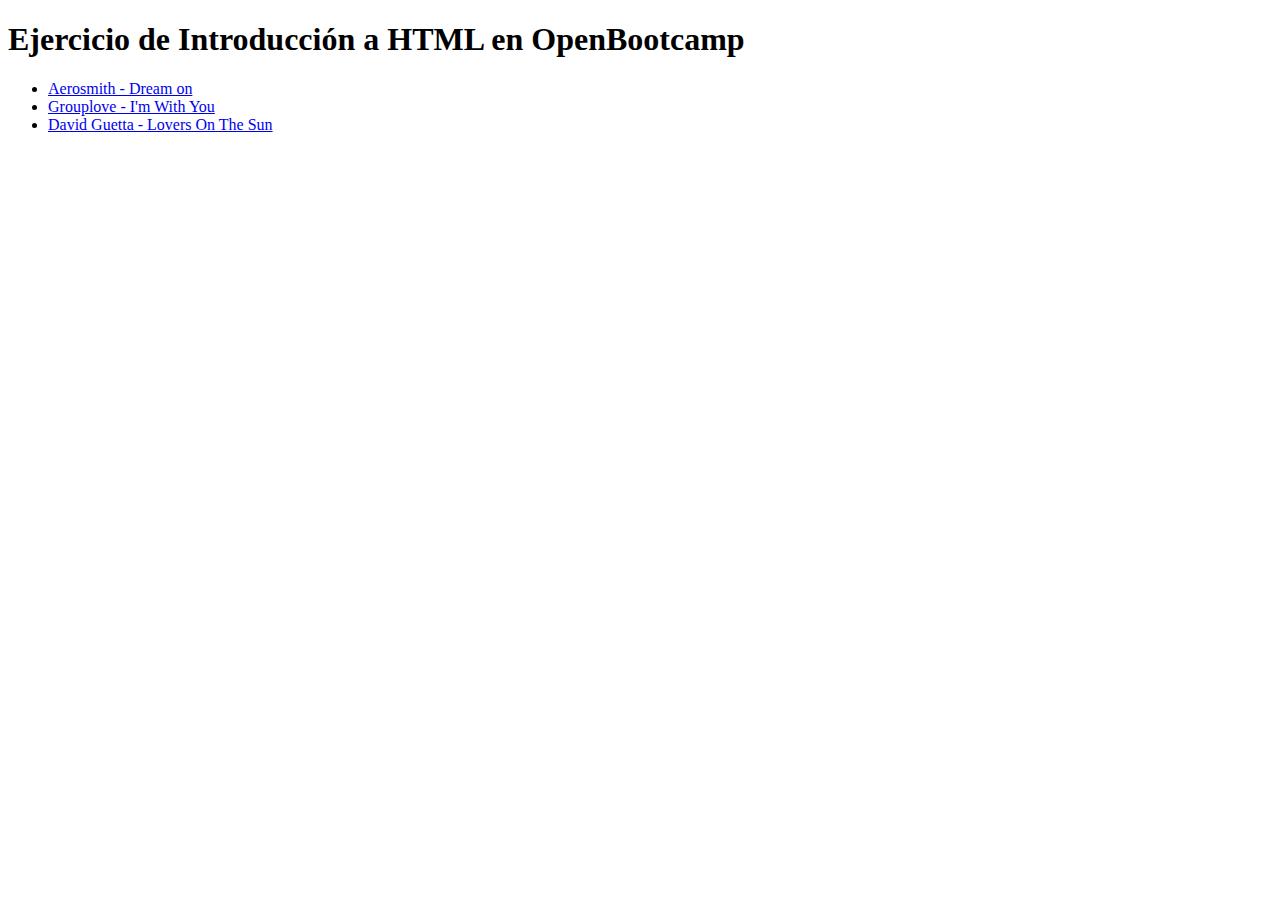
<file: 01-Introduccion/ejercicio-1/index.html>
<!DOCTYPE html>
<html lang="en">

<head>
  <meta charset="UTF-8">
  <meta http-equiv="X-UA-Compatible" content="IE=edge">
  <meta name="viewport" content="width=device-width, initial-scale=1.0">
  <title>Ejercicio de Introducción a HTML en OpenBootcamp</title>
</head>

<body>
  <main>
    <h1>Ejercicio de Introducción a HTML en OpenBootcamp</h1>
    <!-- Este es mi primer comentario de dos líneas
    Aprendiendo a documentar mi código con OpenBootcamp -->
    <ul>
      <li>
        <a href="https://www.youtube.com/watch?v=89dGC8de0CA&list=RDMMzj5RKp0inTw&index=6&ab_channel=AerosmithVEVO"
          target="_blank">Aerosmith - Dream on</a>
      </li>
      <li>
        <a href="https://www.youtube.com/watch?v=NdB296pKdPI&list=RDMMzj5RKp0inTw&index=13&ab_channel=GROUPLOVE"
          target="_blank">Grouplove - I'm With You</a>
      </li>
      <li>
        <a href="https://www.youtube.com/watch?v=BPiW0tkWfeg&list=RDGMEMYH9CUrFO7CfLJpaD7UR85w&start_radio=1&rv=IVzyErnSnFI&ab_channel=DavidGuetta"
          target="_blank">David Guetta - Lovers On The Sun</a>
      </li>
    </ul>
  </main>
</body>

</html>
</file>
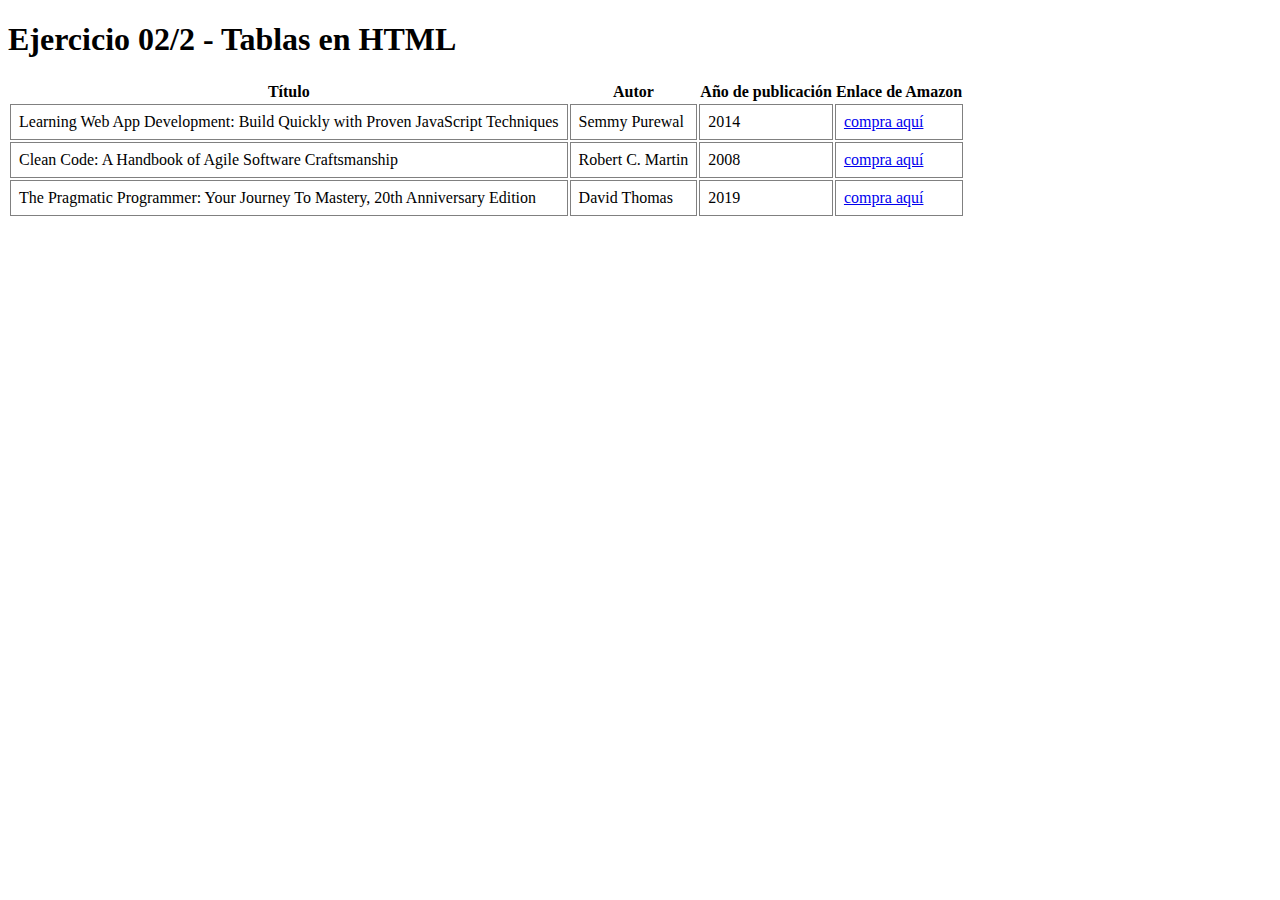
<file: 02-Forms-Tables/ejercicio-2-2/index.html>
<!DOCTYPE html>
<html lang="en">

<head>
  <meta charset="UTF-8">
  <meta http-equiv="X-UA-Compatible" content="IE=edge">
  <meta name="viewport" content="width=device-width, initial-scale=1.0">
  <link rel="stylesheet" href="style.css">
  <title>Ejercicio 02/2 - Tablas en HTML</title>
</head>

<body>
  <main>
    <h1>Ejercicio 02/2 - Tablas en HTML</h1>
    <table>
      <thead>
        <tr>
          <th>Título</th>
          <th>Autor</th>
          <th>Año de publicación</th>
          <th>Enlace de Amazon</th>
        </tr>
      </thead>
      <tbody>
        <tr>
          <td>Learning Web App Development: Build Quickly with Proven JavaScript Techniques</td>
          <td>Semmy Purewal</td>
          <td>2014</td>
          <td>
            <a href="https://www.amazon.com/-/es/Semmy-Purewal/dp/1449370195/ref=sr_1_2?__mk_es_US=%C3%85M%C3%85%C5%BD%C3%95%C3%91&crid=3MW8U4NZP2AJ0&keywords=learning+web+development&qid=1670022489&s=books&sprefix=learning+web+develo%2Cstripbooks-intl-ship%2C1807&sr=1-2"
              target="_blank">compra aquí</a>
          </td>
        </tr>
        <tr>
          <td>Clean Code: A Handbook of Agile Software Craftsmanship</td>
          <td>Robert C. Martin</td>
          <td>2008</td>
          <td>
            <a href="https://www.amazon.com/-/es/Robert-C-Martin/dp/0132350882/ref=sr_1_1?__mk_es_US=%C3%85M%C3%85%C5%BD%C3%95%C3%91&keywords=clean+code&qid=1670022648&s=books&sr=1-1"
              target="_blank">compra aquí</a>
          </td>
        </tr>
        <tr>
          <td>The Pragmatic Programmer: Your Journey To Mastery,
            20th Anniversary Edition</td>
          <td>David Thomas</td>
          <td>2019</td>
          <td>
            <a href="https://www.amazon.com/-/es/David-Thomas/dp/0135957052/ref=pd_bxgy_img_sccl_2/135-0563747-4857064?pd_rd_w=yigOC&content-id=amzn1.sym.7f0cf323-50c6-49e3-b3f9-63546bb79c92&pf_rd_p=7f0cf323-50c6-49e3-b3f9-63546bb79c92&pf_rd_r=Y1XJ0DCR0ZAG4QB4KS9N&pd_rd_wg=QXALp&pd_rd_r=a65de467-9464-48d9-a35d-39039984b88a&pd_rd_i=0135957052&psc=1"
              target="_blank">compra aquí</a>
          </td>
        </tr>
      </tbody>
    </table>
  </main>
</body>

</html>
</file>
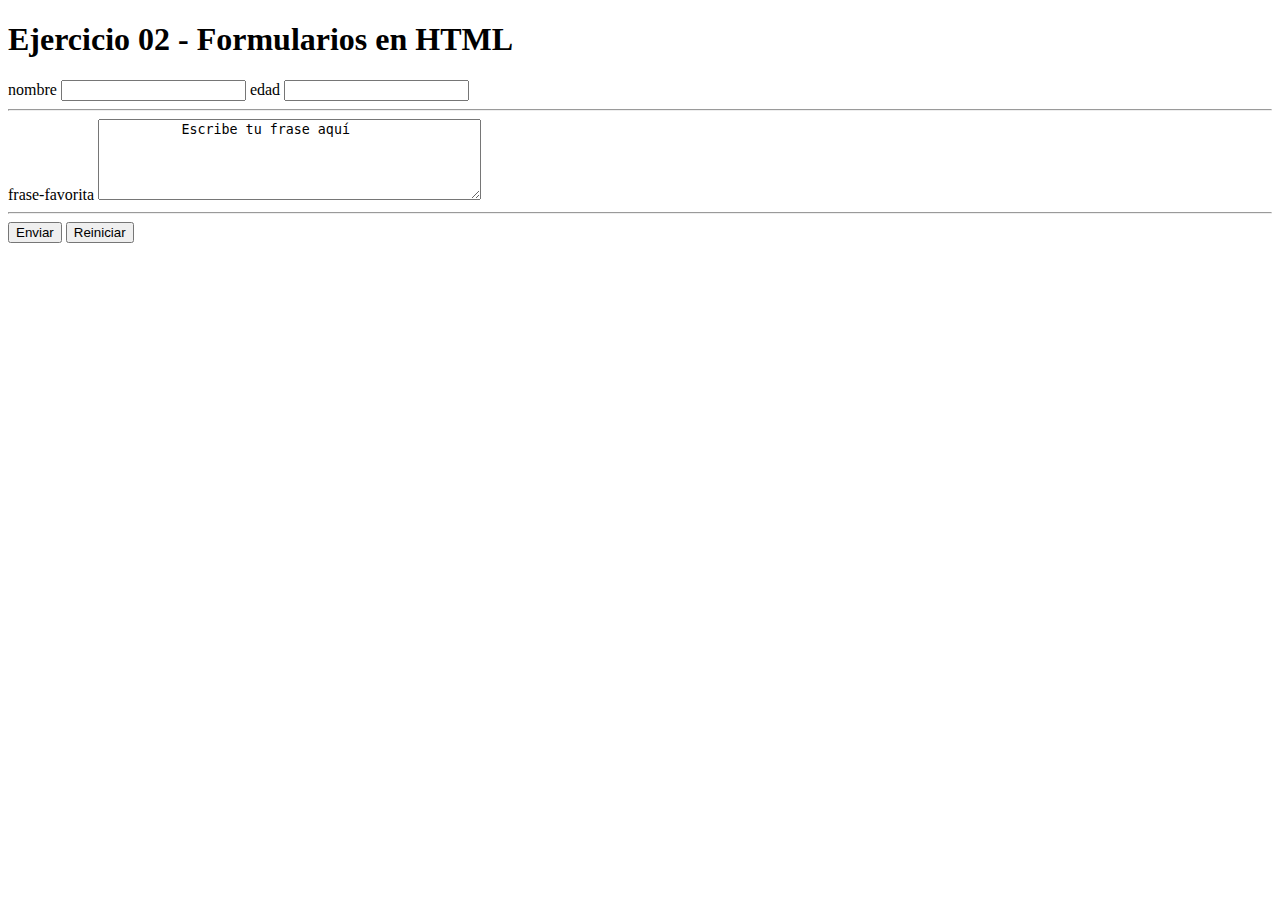
<file: 02-Forms-Tables/ejercicio-2/index.html>
<!DOCTYPE html>
<html lang="en">

<head>
  <meta charset="UTF-8">
  <meta http-equiv="X-UA-Compatible" content="IE=edge">
  <meta name="viewport" content="width=device-width, initial-scale=1.0">
  <title>Ejercicio 02 - Formularios en HTML</title>
</head>

<body>
  <main>
    <h1>Ejercicio 02 - Formularios en HTML</h1>
    <form action="/">
      <label for="name">nombre</label>
      <input type="text" id="name" name="name" required>

      <label for="age">edad</label>
      <input type="number" id="age" name="age" required>
      <hr>

      <label for="favorite">frase-favorita</label>
      <textarea name="favorite" id="favorite" cols="45" rows="5" required>
          Escribe tu frase aquí
      </textarea>
      <hr>

      <button type="submit">Enviar</button>
      <button type="reset">Reiniciar</button>
    </form>
  </main>
</body>

</html>
</file>
<file: 02-Forms-Tables/ejercicio-2-2/style.css>
td {
	border: 1px solid gray;
	padding: 0.5em;
}
</file>
